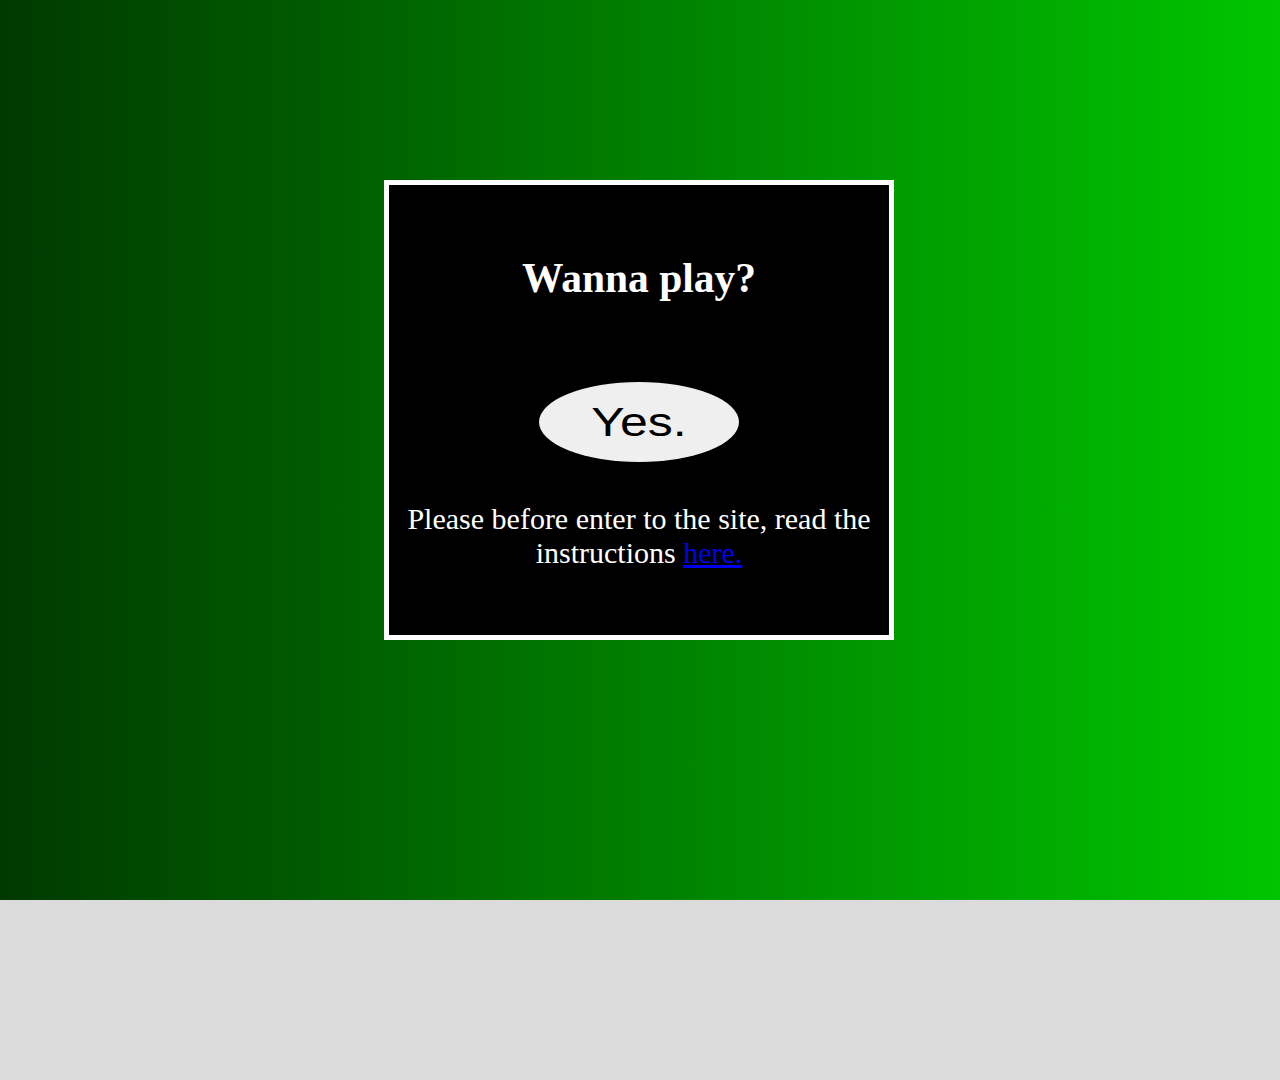
<file: index.html>
<!DOCTYPE html>
<html>
<head>
    <link rel="stylesheet" href="style.css">
    <link rel="stylesheet" href="mobileStyle.css">
    <script src="script/video.js"></script>
    <script src="script/music.js"></script>
    <script src="script/passwordMask.js"></script>
</head>
<body>
<div id="ProcedureContent">
    <div id="PC-box">
        <h5>Wanna play?</h5>
        <button id="PC-button">Yes.</button>
        <p>Please before enter to the site, read the instructions <a href="./instructions.html" target="_blank">here.</a></p>
    </div>
</div>

<div class="fatherContents">
<div id="zmul">
    <div id="zmul-text3">mel en des. go ar &#58;&#41;&#41;&#41;</div>
    <div id="zmul-logo">
        <div id="zmul-circle3"></div>
        <div id="zmul-circle2"></div>
        <img src="media/img/zmul.png" id="zmul-img">
        <div id="zmul-text">Zmul</div>
        <div id="zmul-circle"></div>
    </div>

    <div id="zmul-text2">V: 244. 8. 0. 16</div>
</div>

<div id="tab">
    <div id="username">
        <p>Beitan:</p>
        <input type="text" id="username-input" name="username" required>
    </div>

    <div id="password">
        <p>Pass:</p>
        <input type="text" id="password-input" name="password" maxlength="11" oninput="passwordMasking()" required>
        <div id="contentMask"></div>
    </div>

    <div id="play">
        <!--<button id="play-btn2">PLAY</button>-->
        <button id="play-btn">PLAY</button>
        <!--<div id="play-bck"></div>-->
    </div>
</div>
</div>

<audio id="music" src="media/audio/zmul.mp3" preload="none"></audio>
<video id="video" type="video/mp4" src="media/video/zmul.mp4" preload="none"></video>
</body>
</html>
</file>
<file: style.css>
html {
    height: 1080px;
    width: 1920px;
    overflow: hidden;
}

body {
    background-color: rgb(219, 219, 219);
}

#ProcedureContent {
    z-index: 5;
    position: absolute;
    top: 0;
    left: 0;
    width: 100%;
    height: 100%;
    background: linear-gradient(90deg, #003900, #00C500, #003900);
    background-size: 200% 200%;
    animation: PC-animation 5s ease infinite;
}

@keyframes PC-animation {
    0% {
		background-position: 0% 50%;
	}
	50% {
		background-position: 100% 50%;
	}
	100% {
		background-position: 0% 50%;
	}
}

#PC-box {
    position: absolute;
    z-index: 4;
    text-align: center;
    font-size: 50px;
    top: 20%;
    left: 30%;
    background-color: black;
    color: white;
    width: 500px;
    height: 450px;
    border: white 5px solid;
}

#PC-box p {
    font-size: 30px;
}

#PC-box button {
    width: 200px;
    height: 100px;
    font-size: 50px;
    border: none;
    transform: scaleY(0.8);
    border-radius: 50%;
}

#PC-box button:hover {
    width: 210px;
    height: 110px;
}

#zmul-logo {
    position: relative;
    top: 0px;
    left: 100px;
}

#zmul-img {
    width: 500px;
    z-index: 1;
}

#zmul-text3 {
    position: relative;
    top: 0;
    left: 770px;
    font-size: 70px;
    transform: scaleY(1.0);
    font-family: "Times New Roman", Times, serif;
    background: linear-gradient(90deg, #00C500, #003900);
    background-clip: text;
    filter: drop-shadow(-3px -3px white);
    color: transparent;
    display: inline-block;
    z-index: 2;
}

#zmul-text2 {
    font-family: "Times New Roman", Times, serif;
    color: #00C500;
    font-size: 40px;
    top: 90px;
    left: 200px;
    position: relative;
}

#zmul-text {
    position: absolute;
    top: 400px;
    left: 65px;
    font-size: 150px;
    transform: scaleY(0.8);
    font-family: 'Georgia', serif;
    background: linear-gradient(90deg, #00C500, #003900);
    background-clip: text;
    filter: drop-shadow(-5px -5px white);
    color: transparent;
    display: inline-block;
    z-index: 2;
}

#zmul-circle {
    top: 5px;
    left: 0px;
    position: absolute;
    background: radial-gradient(circle, #00C500 10%, #51f051 50%, #ffffff 70%);
    /*background-color: #00C500;*/
    width: 500px;
    height: 480px;
    border-radius: 50%;
    z-index: -1;
}

#zmul-circle2 {
    top: 5px;
    left: 50px;
    position: absolute;
    background: radial-gradient(circle at 50% 10%, #00ff00 10%, transparent 90%);
    /*background-color: #00C500;*/
    width: 400px;
    height: 300px;
    border-radius: 50%;
    opacity: 0.5;
}

#zmul-circle3 {
    top: 5px;
    left: 0px;
    position: absolute;
    background: radial-gradient(circle, transparent 10%, transparent 50%, #ffffff 70%);
    /*background-color: #00C500;*/
    width: 500px;
    height: 480px;
    border-radius: 50%;
    z-index: 2;
}

#tab {
    position: absolute;
    top: 100px;
    left: 800px;
    width: 500px;
    height: 500px;
    background-color: rgb(157, 157, 157);
    /*border: #00C500 5px solid;*/
    border-image: linear-gradient(#00C500, #059a05) 30;
    border-width: 5px;
    border-style: solid;
}

#username {
    position: relative;
    color: rgb(212, 77, 213);
    font-family: 'Georgia', serif;
    font-size: 50px;
    top: 20px;
    left: 100px;
}

#username-input {
    position: relative;
    height: 50px;
    width: 300px;
    top: -50px;
    left: -10px;
    border: 2px solid black;
    font-family: "Times New Roman", Times, serif;
    font-size: 45px;

}

#password {
    position: relative;
    color: rgb(212, 77, 213);
    font-family: 'Georgia', serif;
    font-size: 50px;
    top: -50px;
    left: 100px;
}

#password-input {
    position: relative;
    height: 50px;
    width: 300px;
    top: -50px;
    left: -10px;
    border: 2px solid black;
    font-family: "Times New Roman", Times, serif;
    font-size: 30px;
}

#contentMask {
    position: fixed;
    z-index: 3;
    top: 53%;
    left: 58.50%;
    width: 290px;
    height: 45px;
    pointer-events: none;
    display: flex;
    align-items: center;
    font-family: "Times New Roman", Times, serif;
    color: black;
    background-color: white;
}

#contentMask::after {
    content: "|";
    animation: CM-animation 2s ease infinite;
}

@keyframes CM-animation {
    0% {
        content: " ";
    }
    100% {
        content: "|";
    }
}

#play-btn {
    position: absolute;
    top: 426px;
    left: 85px;
    color: rgb(212, 77, 213);
    font-family: "Times New Roman", Times, serif;
    font-size: 100px;
    transform: scaleY(0.7);
    z-index: 2;
    border-radius: 50%;
    padding: 15px 32px;
    background: linear-gradient(90deg, #059a05, #00C500, #059a05, #003900, black);
    text-shadow: 7px 0px 15px rgb(0, 0, 0, 0.5);
    border: #059a05 5px solid;
    
    cursor: pointer;

    text-align: center;
    text-decoration: none;
    display: inline-block;
}

#play-btn:hover {
    background: black;
    border: black 5px solid;
}

video {
    height: 100%;
    width: 100%;
    position: fixed;
    object-fit: fill;
    top: 0;
    left: 0;
    z-index: -1;
}
</file>
<file: mobileStyle.css>
@media (min-width: 320px) and (max-width: 340px) {
    .fatherContents {
        position: fixed;
        left: 0%;
        transform: translateX(0%);
    }
}

@media (min-width: 350px) and (max-width: 999px) {
    .fatherContents {
        position: fixed;
        left: 27%;
        transform: translateX(-60%);
    }
}
  
@media (min-width: 1000px) {

}
</file>
